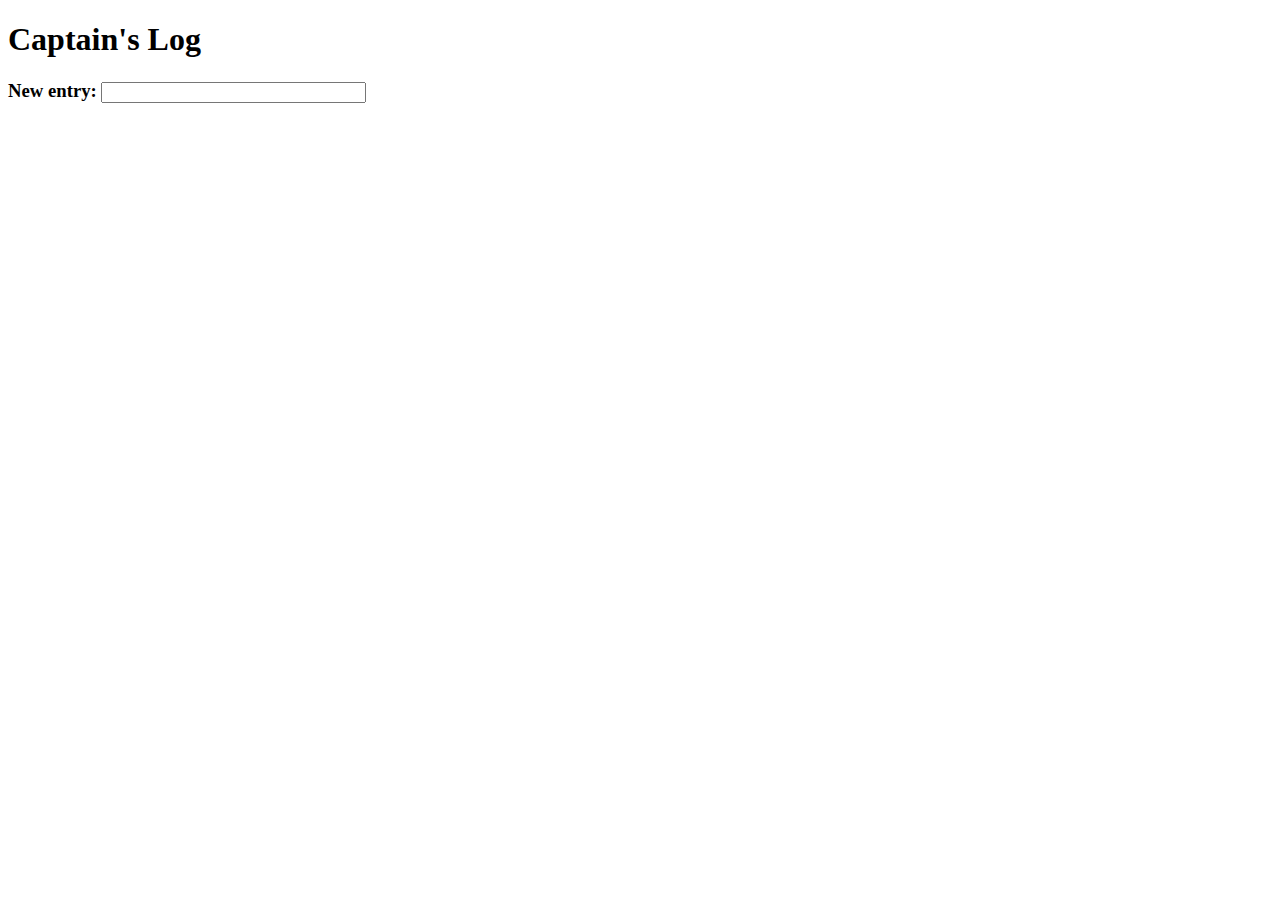
<file: captainslog/index.html>
<!DOCTYPE html>

<html>

<head>
	<title>Captain's Log</title>
	<script src="https://ajax.googleapis.com/ajax/libs/jquery/2.1.3/jquery.min.js"></script>
	<script>
	 	$("document").ready(function(){
	 		for(key in localStorage){
	 			if(localStorage.getItem(key) != null){
	 				$("#log").prepend("<p>" + localStorage.getItem(key) +"</p");
	 			}
	 		}
	 	});
 		
 		$(document).keypress(function(e) {
    		if(e.which == 13) {
    			now = new Date();
    			localStorage.setItem(now,"" + now + " - " + $("#msg").val() + "")
	 			$("#log").prepend("<p>" + now + ' - ' + $("#msg").val() + "<p>");
    		}
		});
	 	
	</script>
</head>

<body>
	<h1>Captain's Log</h1>
	<h3>New entry: <input type="text" id="msg" name="msg" size="30" /></h3>
	<div id="log"></div>
</body>
</html>
</file>
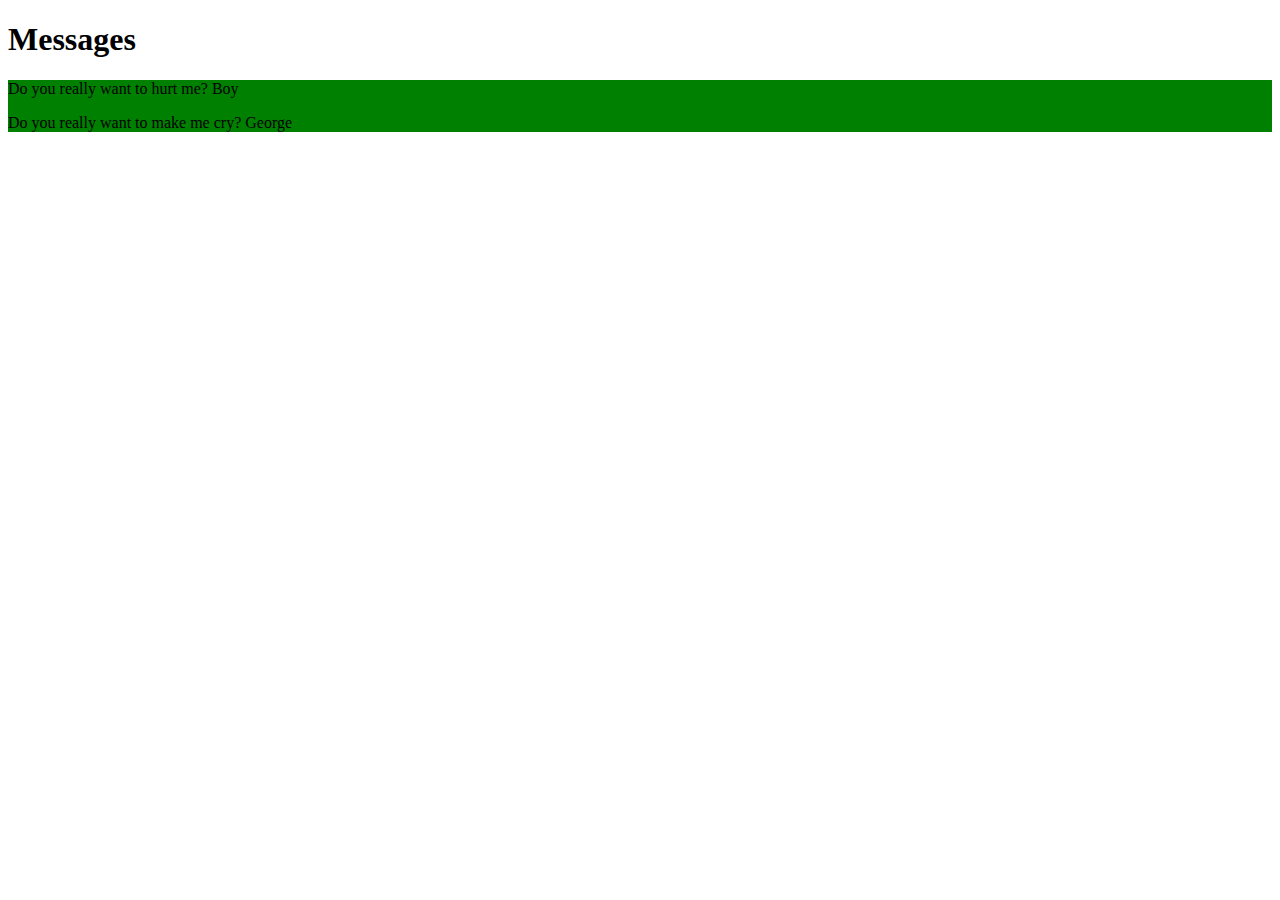
<file: messages/index.html>
<!DOCTYPE html>

<html>

<head>
	<meta charset="utf-8" />
	<title>Messages</title>
	<script src="lab.js"></script>
	<link rel="stylesheet" href="style.css" type="text/css" />
</head>

<body onload="parse()">
	<h1>Messages</h1>
	<div id="messages"></div>
</body>

</html>
</file>
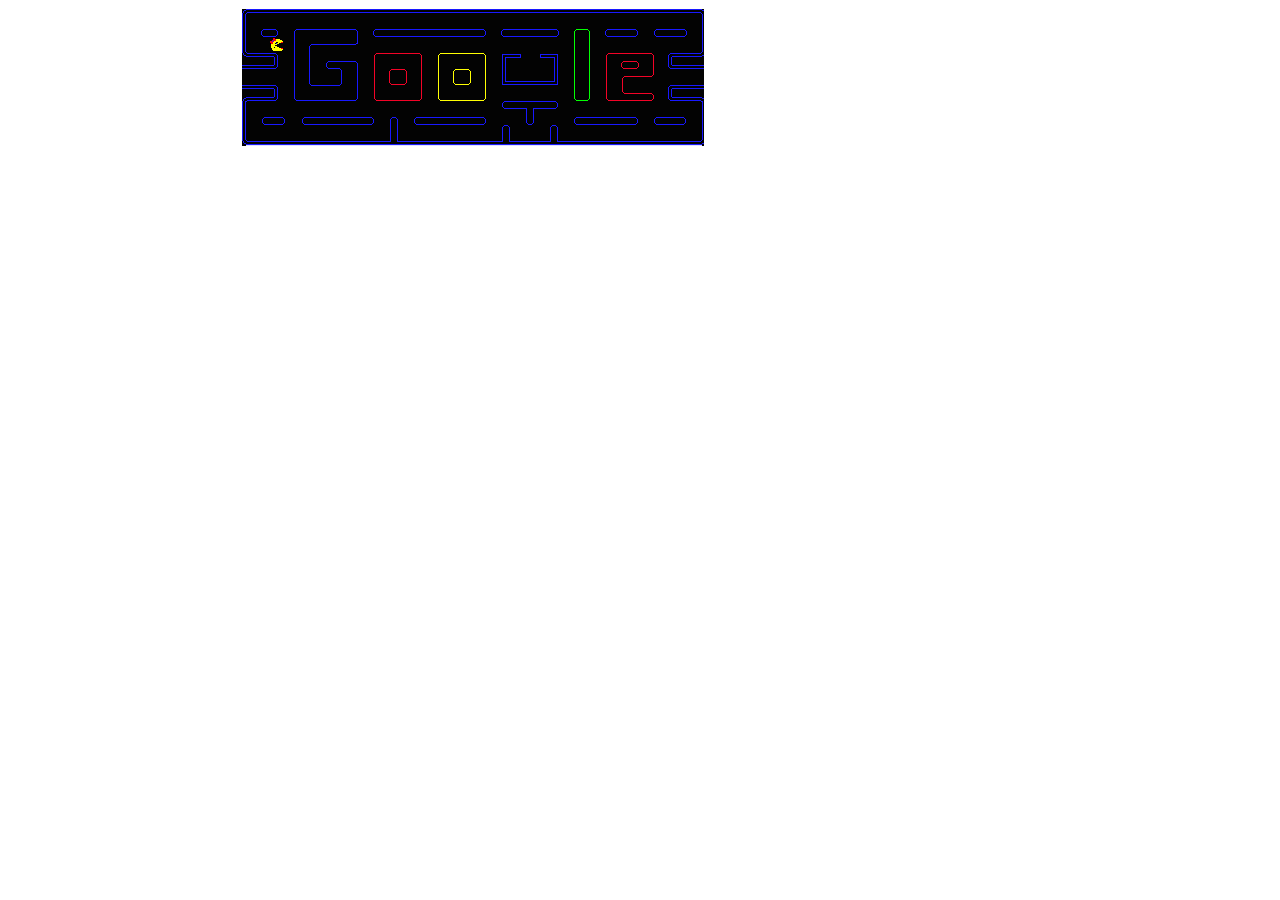
<file: mspacman/index.html>
<!DOCTYPE html>
<html>
<head>
<meta charset="utf-8" />
<title>Ms. Pac Man</title>
<link rel="stylesheet" href="style.css">
<script src="game.js"></script>
</head>
<body onload="init();">
<div id="game_div">
<canvas id="game_canvas" height="600" width="800"></canvas>
</div>
</body>
</html>
</file>
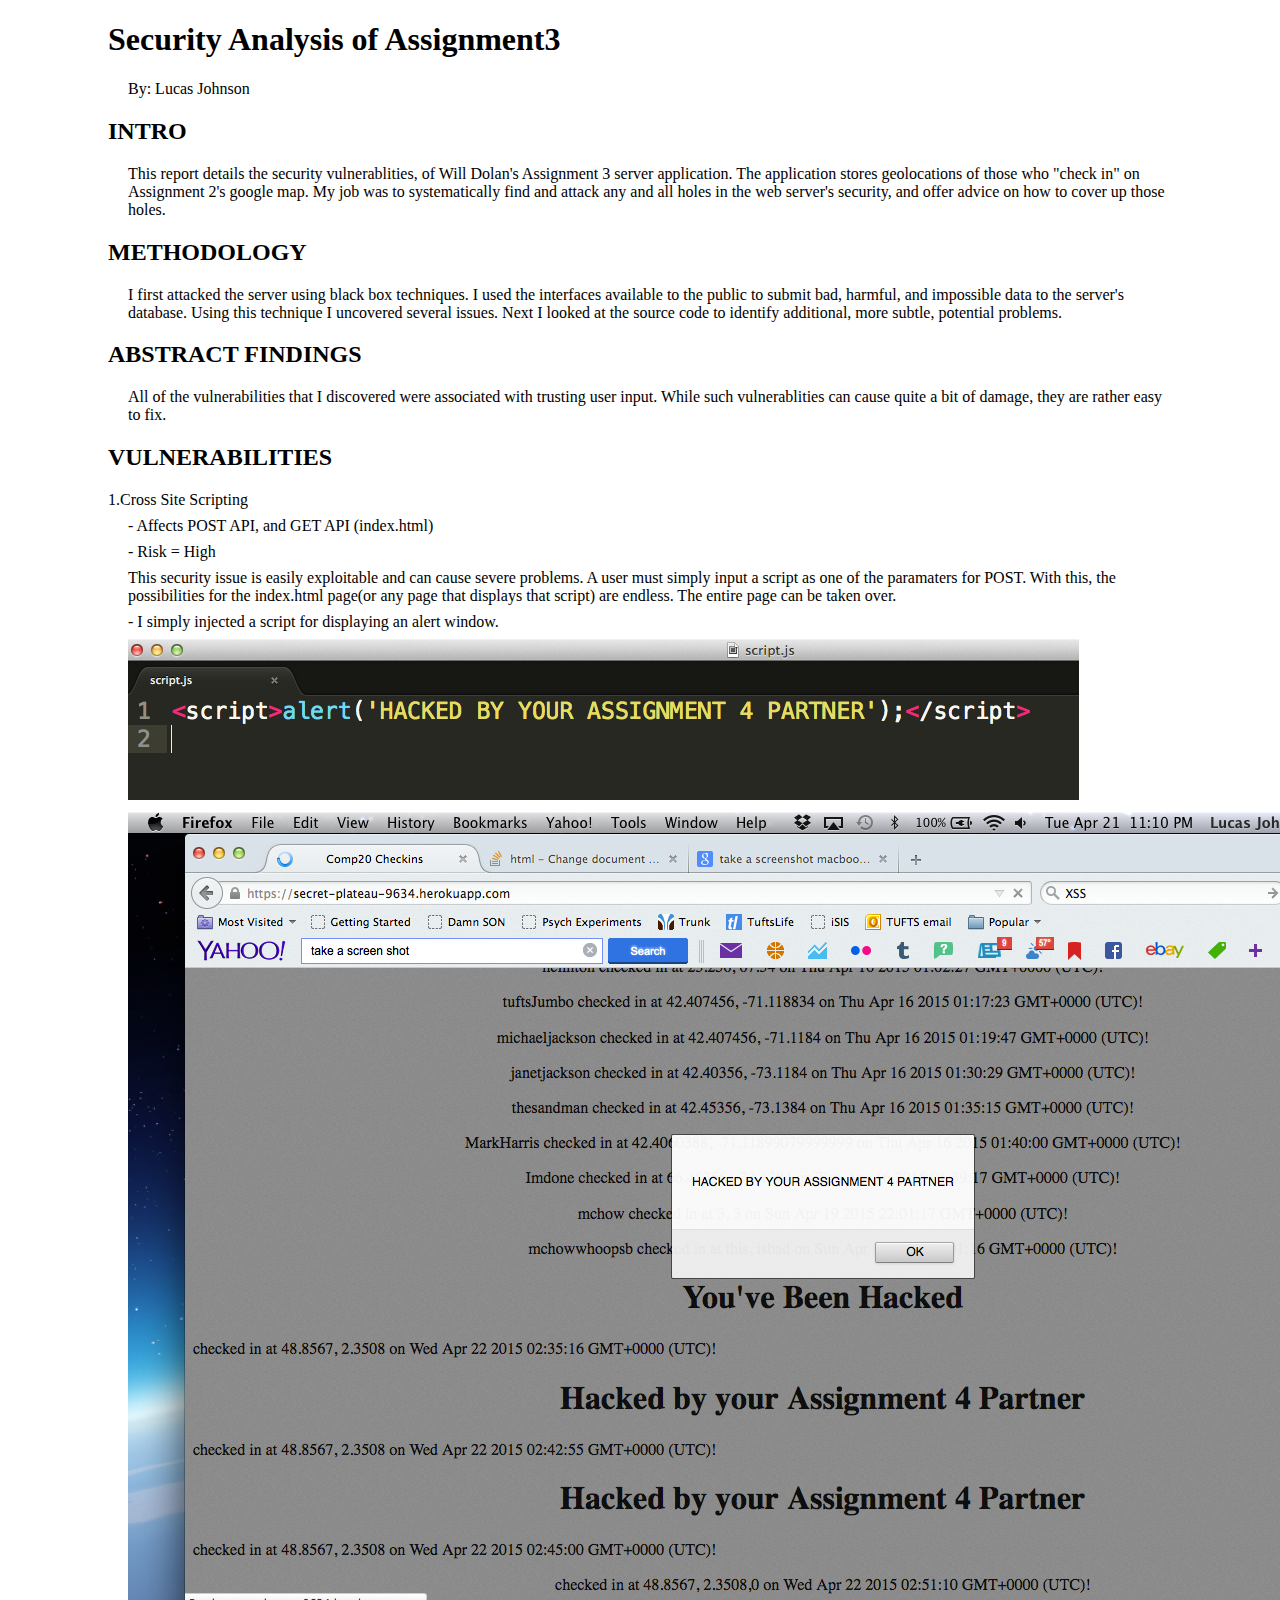
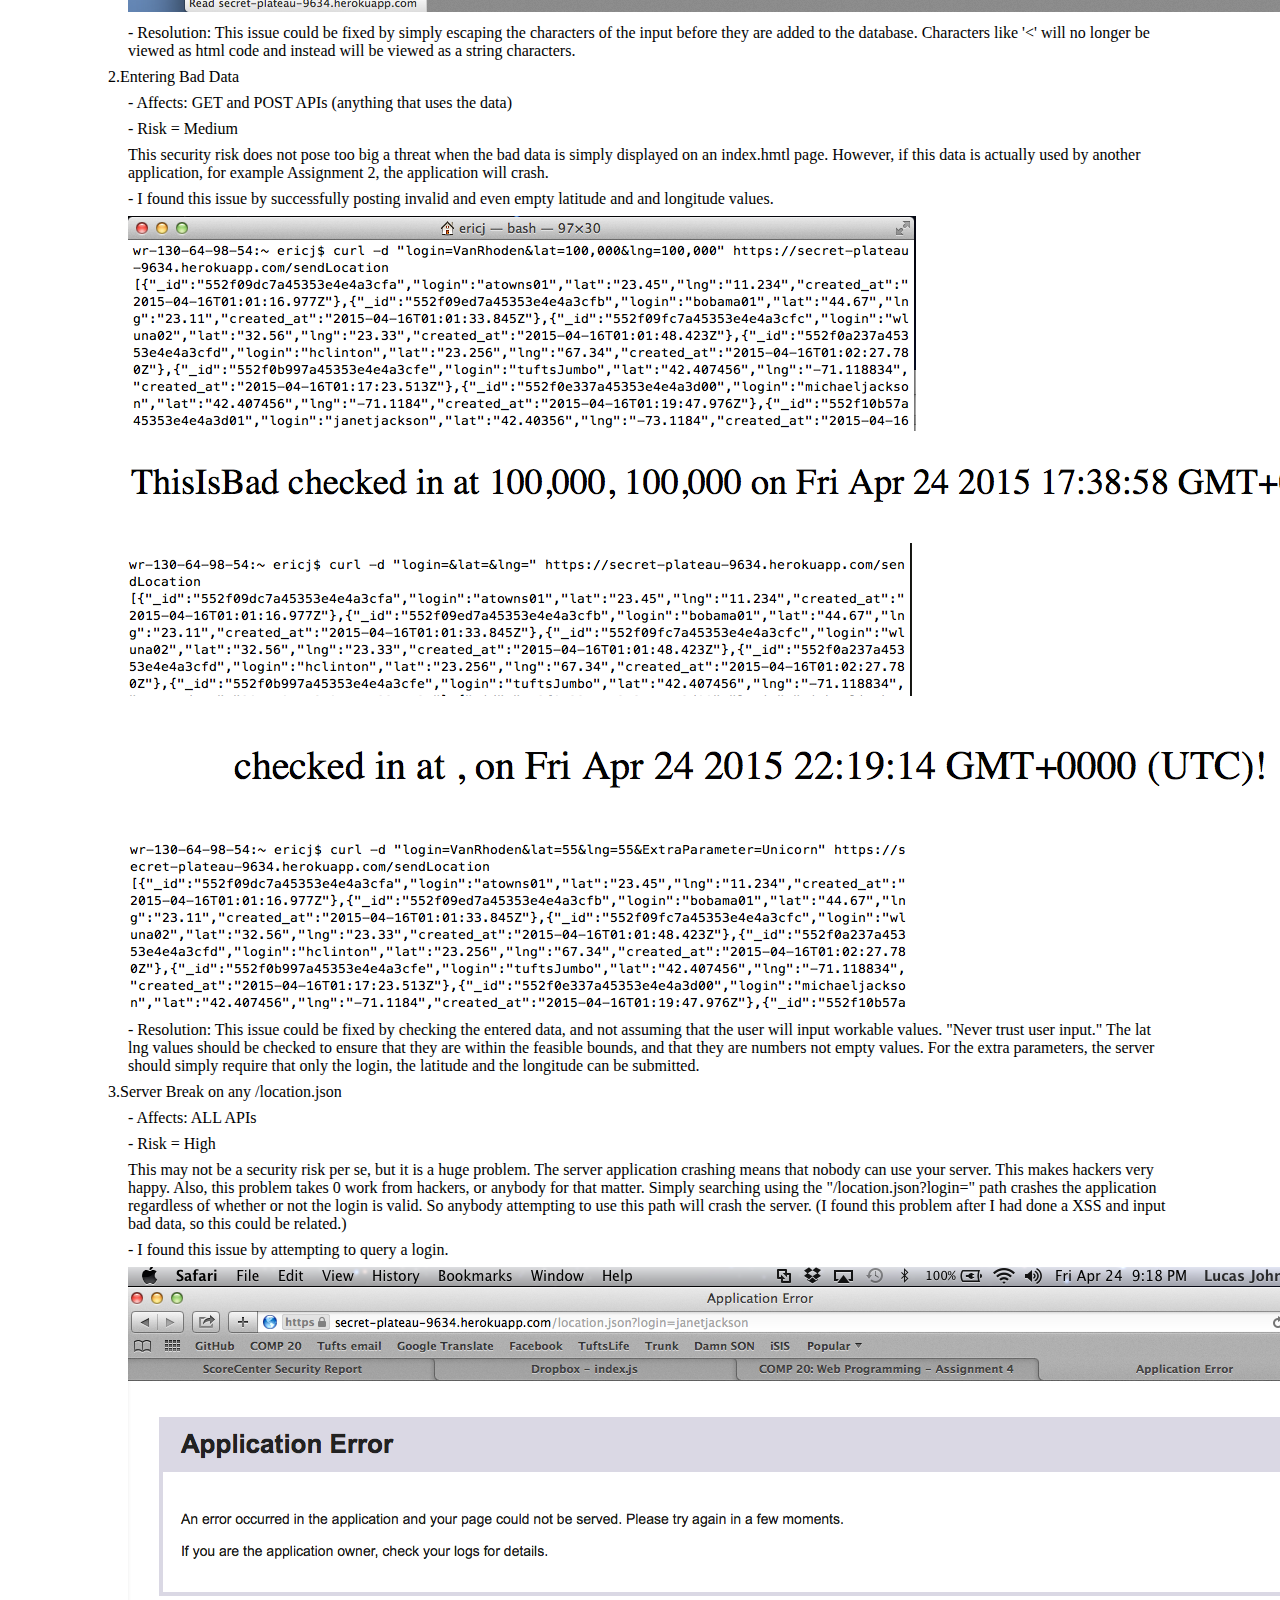
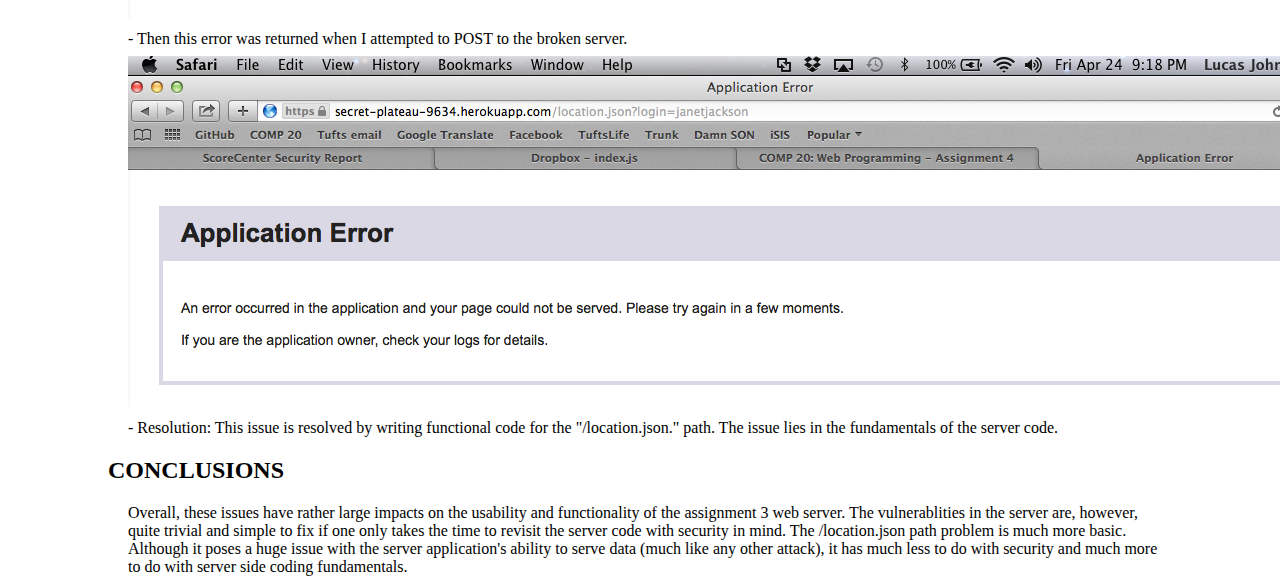
<file: security/index.html>
<!DOCTYPE html>

<html>

<head>
	<meta charset="utf-8" />
	<title>Assignment 4 Report</title>
	<link rel="stylesheet" href="style.css">
</head>

<body>
		<h1>Security Analysis of Assignment3</h1>
		<p> By: Lucas Johnson </p>

		<h2>INTRO</h2>
		<p>This report details the security vulnerablities, of Will Dolan's Assignment 3 server application. The application stores geolocations of those who "check in" on Assignment 2's google map. My job was to systematically find and attack any and all holes in the web server's security, and offer advice on how to cover up those holes.</p>
		
		<h2>METHODOLOGY</h2>
		<p>I first attacked the server using black box techniques.  I used the interfaces available to the public to submit bad, harmful, and impossible data to the server's database.  Using this technique I uncovered several issues.  Next I looked at the source code to identify additional, more subtle, potential problems.</p>

		<h2>ABSTRACT FINDINGS</h2>
		<p>All of the vulnerabilities that I discovered were associated with trusting user input. While such vulnerablities can cause quite a bit of damage, they are rather easy to fix.

		<h2>VULNERABILITIES</h2>
		<div> 1.Cross Site Scripting</div>
		<p> 	- Affects POST API, and GET API (index.html) </p>
		<p>		- Risk = High
			<p>		This security issue is easily exploitable and can cause severe problems.  			A user must simply input a script as one of the paramaters for POST.  				With this, the possibilities for the index.html page(or any page that 				displays that script) are endless.  The entire page can be taken over.</p> 
		</p>

		<p>		- I simply injected a script for displaying an alert window. </p>
	
		<p>		<img src= "ScriptPic.png" alt="my javascript"/> </p>

		<p>		<img src= "XSS.png" alt="A screenshot"/> </p>

		<p>		- Resolution: 
						This issue could be fixed by simply escaping the characters of the 
				  		input before they are added to the database.  Characters like '<' will no longer be viewed as html code and instead will be viewed as a string characters.  
		</p>

		<div> 2.Entering Bad Data </div>
		<p>		- Affects: GET and POST APIs (anything that uses the data) </p>
		<p>		- Risk = Medium
			<p>		This security risk does not pose too big a threat when the bad data is simply 		  displayed on an index.hmtl page.  However, if this data is actually used by 
					another application, for example Assignment 2, the application will crash.</p>
		</p>
		<p>		- I found this issue by successfully posting invalid and even empty latitude and
				  and longitude values.</p>


		<p>		<img src= "BadData.png" alt="A screenshot"/> </p>
				
		<p>		<img src= "LatLngOutput.png" alt = "A screenshot"/> </p>

		<p>		<img src= "curlEmptyParameters.png" alt="A screenshot"/> </p>
		
		<p>		<img src= "emptyParamsOutput.png" alt="A screenshot"/> </p>

		<p>		<img src= "ExtraParamPost.png" alt="A screenshot"/> </p>

		<p>		- Resolution: 
						This issue could be fixed by checking the entered data, and not assuming that the user will input workable values. "Never trust user input." The lat lng values should be checked to ensure that they are within the feasible bounds, and that they are numbers not empty values.  For the extra parameters, the server should simply require that only the login, the latitude and the longitude can be submitted.
		</p>


		<div> 3.Server Break on any /location.json </div>
		<p>		- Affects: ALL APIs </p>
		<p>		- Risk = High
			<p> This may not be a security risk per se, but it is a huge problem.  The server 		application crashing means that nobody can use your server. This makes hackers 
				very happy.  Also, this problem takes 0 work from hackers, or anybody for that matter.  Simply searching using the "/location.json?login=" path crashes the application regardless of whether or not the login is valid. So anybody attempting to use this path will crash the server. (I found this problem after I had done a XSS and input bad data, so this could be related.)</p>
		</p>

		<p>		- I found this issue by attempting to query a login. </p>

		<p>		<img src= "ServerBreak.png" alt="A screenshot"/> </p>

		<p>  	- Then this error was returned when I attempted to POST to the broken server.</p>

		<p>     <img src= "ServerBreak.png" alt="A screenshot"/> </p>

		<p> 	- Resolution: 
						This issue is resolved by writing functional code for the "/location.json." path.  The issue lies in the fundamentals of the server code. </p>

		<h2>CONCLUSIONS</h2>

		<p>		Overall, these issues have rather large impacts on the usability and functionality of the assignment 3 web server.  The vulnerablities in the server are, however, quite trivial and simple to fix if one only takes the time to revisit the server code with security in mind.  The /location.json path problem is much more basic.  Although it poses a huge issue with the server application's ability to serve data (much like any other attack), it has much less to do with security and much more to do with server side coding fundamentals. </p>


</body>

</html>
</file>
<file: messages/style.css>
#messages{
	background-color: green;
}
</file>
<file: mspacman/style.css>
#game_div{
    text-align: center;
}
</file>
<file: security/style.css>
img{
	background-size: 30%;
}
p{
	margin-top: .5em;
	margin-bottom: .5em;
	margin-left: 20px;
}
body{

	padding-left: 100px;
	padding-right: 100px;
}
</file>
